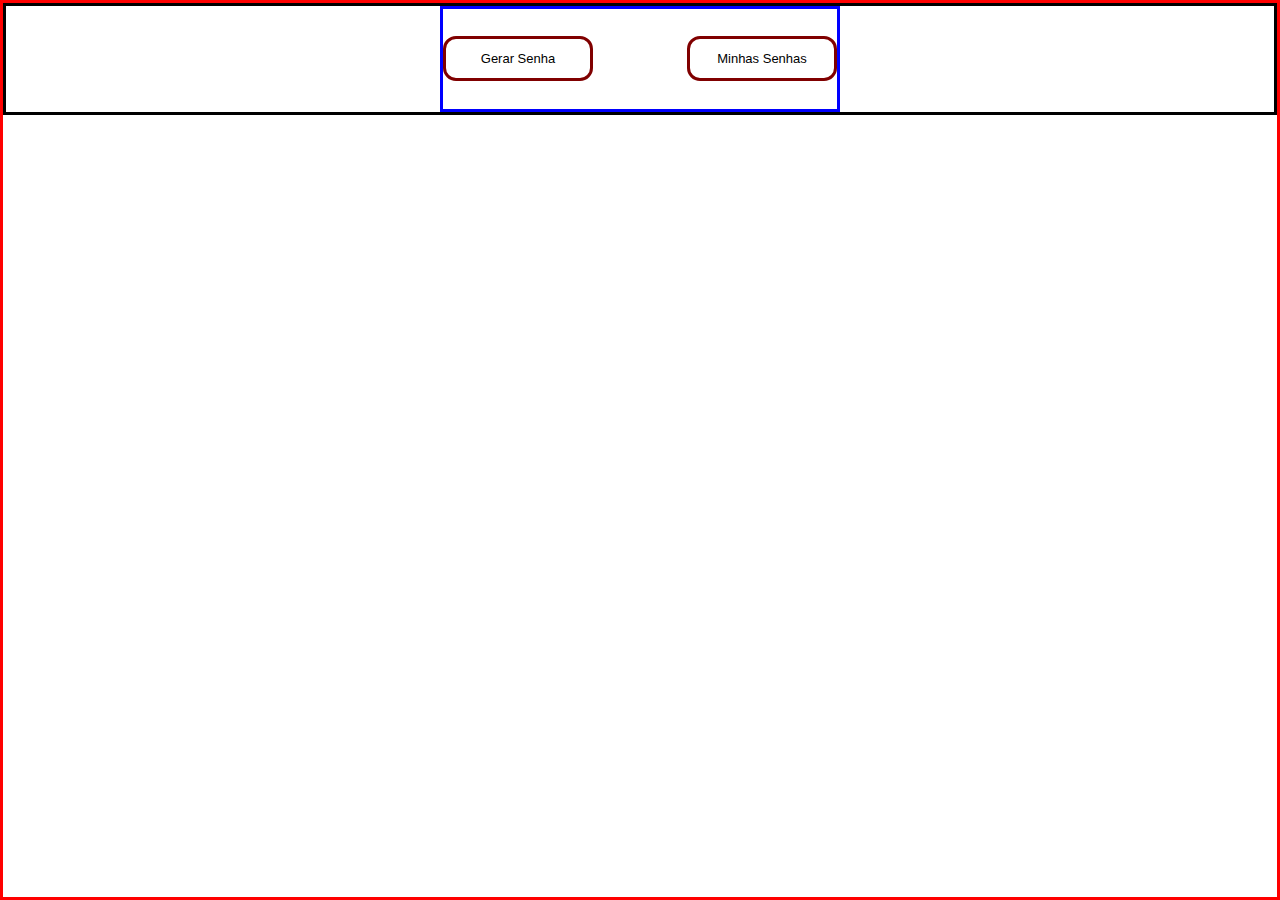
<file: view/pages/edit/index.html>
<!DOCTYPE html>

<html lang="pt-br">

<head>
    <meta charset="UTF-8">
    <meta name="viewport" content="width=device-width, initial-scale=1.0">
    <title>Document</title>

    <link rel="stylesheet" href="../../css/style.css">
    <script src="qrc:///qtwebchannel/qwebchannel.js"></script>
</head>

<body>
    <script type="module">
        import { headerCustom } from "../../includes/components/header.js";

        const container = document.querySelector(".container");
        const header = headerCustom();
        container.appendChild(header);
    </script>
    <div class="container">

    </div>
    <script></script>
</body>

</html>
</file>
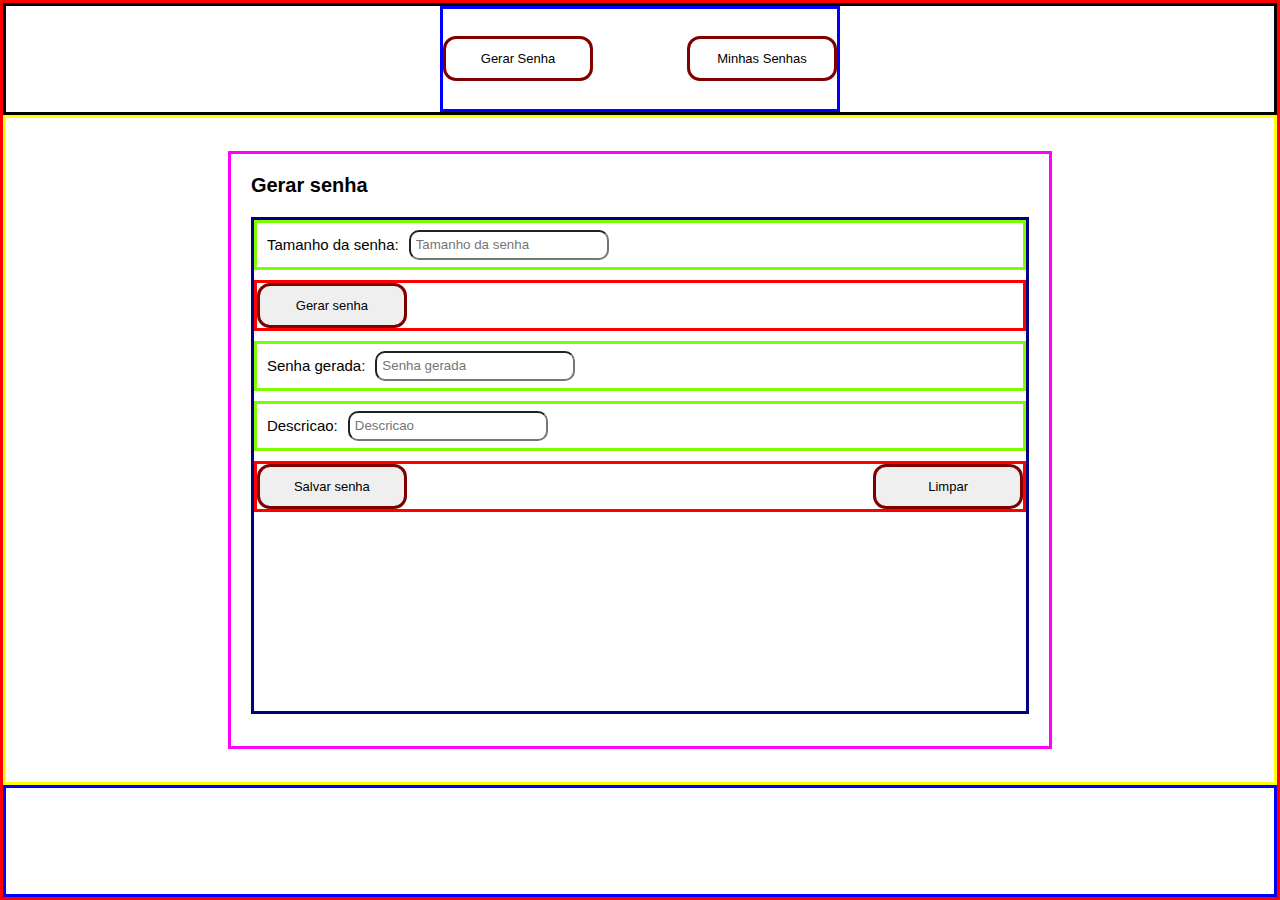
<file: view/pages/home/index.html>
<!DOCTYPE html>

<html lang="pt-br">

<head>
  <meta charset="UTF-8" />
  <meta http-equiv="X-UA-Compatible" content="IE=edge" />
  <meta name="viewport" content="width=device-width, initial-scale=1.0" />

  <link rel="stylesheet" href="../../css/style.css" />
  <script src="qrc:///qtwebchannel/qwebchannel.js"></script>
</head>

<body>
  <script type="module">
    import { headerCustom } from "../../includes/components/header.js";

    const container = document.querySelector(".container");
    const header = headerCustom();
    container.appendChild(header);
  </script>
  <div class="container">
    <main id="main">
      <div class="gerar-senha">
        <h1>Gerar senha</h1>
        <form action="" id="cadastra-senha">
          <div class="input-group">
            <label for="tamanho">Tamanho da senha: </label>
            <input type="text" name="tamanho" placeholder="Tamanho da senha" id="lenght" />
          </div>

          <div class="btn-group">
            <button class="btn" id="gerar-senha">Gerar senha</button>
          </div>

          <div class="input-group">
            <label for="senha">Senha gerada: </label>
            <input type="text" name="senha" placeholder="Senha gerada" id="senha" />
          </div>

          <div class="input-group">
            <label for="descricao">Descricao: </label>
            <input type="text" name="descricao" placeholder="Descricao" id="descricao" />
          </div>

          <div class="btn-group">
            <button class="btn" type="submit">Salvar senha</button>
            <button class="btn" type="reset">Limpar</button>
          </div>
        </form>
      </div>
    </main>
    <footer id="footer"></footer>
  </div>

  <script>
    new QWebChannel(qt.webChannelTransport, function (channel) {
      var formulario = document.getElementById("cadastra-senha");
      var btnGenarate = document.getElementById("gerar-senha");
      var lenghtInput = document.getElementById("lenght");
      var senhaInput = document.getElementById("senha");
      var descricaoInput = document.getElementById("descricao");

      btnGenarate.addEventListener("click", async function (event) {
        event.preventDefault();

        var lenght = lenghtInput.value;
        var tamanho = parseInt(lenght);

        if (!tamanho || tamanho < 8) {
          event.preventDefault();

          alert("O tamanho precisa ser no minimo 8");
        } else {
          var senha = await channel.objects.processaFormulario.generateSenha(
            lenght
          );

          senhaInput.value = senha;
        }
      });

      formulario.addEventListener("submit", function (event) {
        event.preventDefault();

        var password = senhaInput.value;
        var descricao = descricaoInput.value;

        channel.objects.processaFormulario.guardaSenha(password, descricao);
      });
    });
  </script>
</body>

</html>
</file>
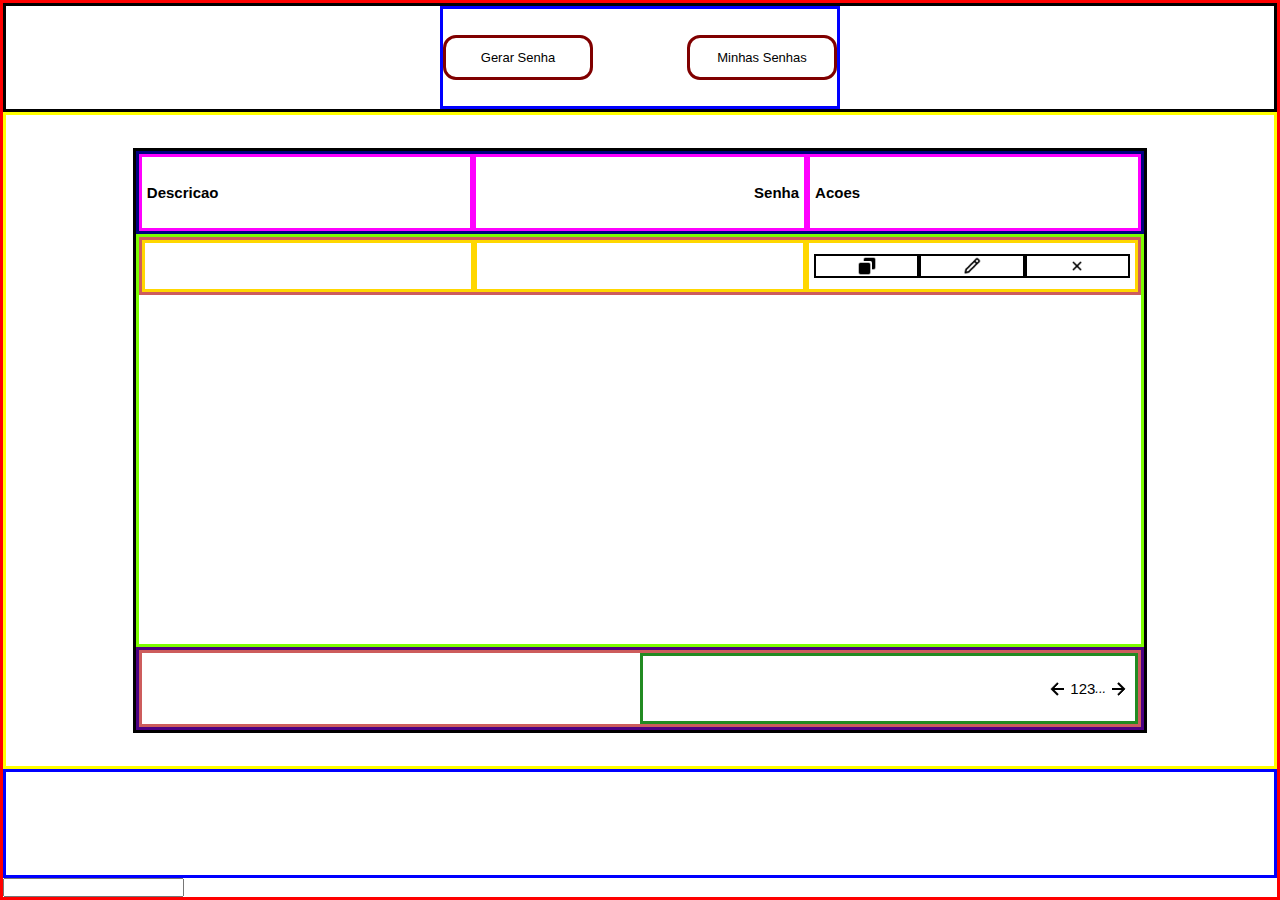
<file: view/pages/lista/index.html>
<!DOCTYPE html>

<html lang="pt-br">

<head>
  <meta charset="UTF-8" />
  <meta http-equiv="X-UA-Compatible" content="IE=edge" />
  <meta name="viewport" content="width=device-width, initial-scale=1.0" />

  <link rel="stylesheet" href="../../css//style.css" />
  <script src="qrc:///qtwebchannel/qwebchannel.js"></script>
</head>

<body>
  <script type="module">
    import { headerCustom } from "../../includes/components/header.js";

    const container = document.querySelector(".container");
    const header = headerCustom();
    container.appendChild(header);
  </script>
  <div class="container">
    <section id="section">
      <form>
        <label for="barra"></label>
        <input type="text" name="barra">
      </form>
    </section>

    <main id="main">
      <div class="table">
        <div class="thead">
          <div class="table-header"><span>Descricao</span></div>
          <div class="table-header"><span>Senha</span></div>
          <div class="table-header"><span>Acoes</span></div>
        </div>

        <div class="tbody" id="table-body">
          <div class="table-row">
            <div class="table-cell"></div>
            <div class="table-cell"></div>
            <div class="table-cell">
              <div class="cell-item">
                <img src="../../includes/icons/copy-solid-24.png">
              </div>
              <div class="cell-item">
                <img src="../../includes/icons/pencil-regular-24.png">
              </div>
              <div class="cell-item">
                <img src="../../includes/icons/x-regular-24.png">
              </div>
            </div>
          </div>
        </div>

        <div class="tfooter">
          <div class="table-row">
            <div class="table-cell">
              <img src="../../includes/icons/left-arrow-alt-regular-24.png">
              <a href="">1</a>
              <a href="">2</a>
              <a href="">3</a>
              <i>...</i>
              <img src="../../includes/icons/right-arrow-alt-regular-24.png">
            </div>
          </div>
        </div>
      </div>
    </main>

    <footer id="footer"></footer>
  </div>

  <script>
    /**
     * Creates a cell item element with an image, type, URL or ID.
     *
     * @param {string} image - The image source.
     * @param {number} type - The type of the cell item.
     * @param {string} url - The URL or ID of the cell item.
     * @param {string} idElement - The ID of the element.
     * @returns {HTMLElement} - The created cell item element.
     */
    function createCellItem(image, type, url, idElement) {
      // Create the cell item element
      const item = document.createElement("div");
      item.className = "cell-item";

      // Create the image element
      const img = document.createElement("img");
      img.src = image;

      // Create the button element
      const button = (type !== 1) ? document.createElement("a") : document.createElement("button");
      button.appendChild(img);
      button[type !== 1 ? "href" : "id"] = type !== 1 ? url : idElement;

      // Add the button element to the cell item element
      item.appendChild(button);

      // Return the created cell item element
      return item;
    }

    /**
     * Copies the value of an input element to the clipboard when a button is clicked.
     * 
     * @param {string} idBtn - The id of the button element.
     * @param {string} idInput - The id of the input element.
     */
    function copySenha(idBtn, idInput) {
      const input = document.getElementById(idInput);
      const button = document.getElementById(idBtn);

      button.addEventListener("click", function () {
        navigator.clipboard.writeText(input.value);
      });
    }

    new QWebChannel(qt.webChannelTransport, function (channel) {
      // Connect to the QWebChannel and retrieve the "processaFormulario" object
      channel.objects.processaFormulario
        .listaSenhas()
        .then(function (senhas) {
          var tableBody = document.getElementById("table-body");
          var fragment = document.createDocumentFragment();

          // Iterate over each senha in the "senhas" array
          senhas.forEach(function (row) {
            var divRow = document.createElement("div");
            divRow.className = "table-row";

            for (var i = 1; i < row.length; i++) {
              var divCell = document.createElement("div");
              divCell.className = "table-cell";
              divCell.textContent = row[i];

              divRow.appendChild(divCell);
            }

            var inputHidden = document.createElement("input");
            inputHidden.type = "hidden";
            inputHidden.value = row[2];
            inputHidden.id = 'input' + row[0];

            divRow.appendChild(inputHidden);

            var actions = document.createElement("div");
            actions.className = "table-cell";

            var idBtn = 'copy' + row[0];

            var item = createCellItem("../../includes/icons/copy-solid-24.png", 1, "", idBtn);
            actions.appendChild(item);
            item = createCellItem("../../includes/icons/pencil-regular-24.png", 0, "", idBtn);
            actions.appendChild(item);
            item = createCellItem("../../includes/icons/x-regular-24.png", 0, "", idBtn);
            actions.appendChild(item);

            divRow.appendChild(actions);

            fragment.appendChild(divRow);

            copySenha(idBtn, inputHidden.id);
          });

          tableBody.innerHTML = "";
          tableBody.appendChild(fragment);
        });
    });
  </script>
</body>

</html>
</file>
<file: view/css/style.css>
.btn {
  width: 15rem;
  height: 4.5rem;
  border: 3px solid maroon;
  display: flex;
  align-items: center;
  justify-content: center;
  border-radius: 1.3rem;
  font-size: 1.3rem;
}

@font-face {
  font-family: "Robot";
  src: url("../includes/fonts/Roboto-Thin.ttf") format("ttf"), url("../includes/fonts/Roboto-Light.ttf") format("ttf"), url("../includes/fonts/Roboto-Regular.ttf") format("ttf"), url("../includes/fonts/Roboto-Medium.ttf") format("ttf"), url("../includes/fonts/Roboto-Bold.ttf") format("ttf"), url("../includes/fonts/Roboto-Black.ttf") format("ttf");
}
* {
  padding: 0;
  margin: 0;
  box-sizing: border-box;
  font-family: "Roboto", sans-serif;
  text-decoration: none;
  color: black;
}

html {
  font-size: 62.5%;
}

.container {
  border: 3px solid red;
  width: 100%;
  height: 100vh;
  display: grid;
  grid-template-rows: repeat(16, 1fr);
  grid-template-columns: repeat(16, 1fr);
}
.container #header {
  border: 3px solid black;
  grid-row-start: 1;
  grid-row-end: 3;
  grid-column-start: 1;
  grid-column-end: 17;
  display: flex;
  align-items: center;
  justify-content: center;
  flex-direction: row;
}
.container #header .menu-header {
  border: 3px solid blue;
  width: 40rem;
  height: 100%;
  display: flex;
  align-items: center;
  justify-content: space-between;
  flex-direction: row;
}
.container #main {
  border: 3px solid yellow;
  grid-row-start: 3;
  grid-row-end: 15;
  grid-column-start: 1;
  grid-column-end: 17;
  display: flex;
  align-items: center;
  justify-content: center;
  flex-direction: row;
}
.container #main .gerar-senha {
  border: 3px solid magenta;
  width: 65%;
  height: 90%;
  padding: 2rem;
}
.container #main .gerar-senha form {
  border: 3px solid navy;
  height: 90%;
  display: flex;
  flex-direction: column;
  gap: 1rem;
  margin-top: 2rem;
}
.container #main .gerar-senha form .input-group {
  border: 3px solid lawngreen;
  height: 5rem;
  display: flex;
  align-items: center;
  justify-content: flex-start;
  flex-direction: row;
  padding-left: 1rem;
  gap: 1rem;
}
.container #main .gerar-senha form .input-group label {
  font-size: 1.5rem;
}
.container #main .gerar-senha form .input-group input {
  width: 20rem;
  height: 3rem;
  border-radius: 1rem;
  padding: 0.5rem;
}
.container #main .gerar-senha form .btn-group {
  border: 3px solid red;
  display: flex;
  align-items: center;
  justify-content: space-between;
  flex-direction: row;
}
.container #main .table {
  border: 3px solid black;
  width: 80%;
  height: 90%;
  display: grid;
  grid-template-rows: 1fr 5fr 1fr;
}
.container #main .table .thead {
  border: 3px solid navy;
  display: grid;
  grid-template-columns: 1fr 1fr 1fr;
}
.container #main .table .thead .table-header {
  border: 3px solid magenta;
  display: flex;
  align-items: center;
  justify-content: flex-start;
  flex-direction: row;
  padding: 0 0.5rem;
  font-size: 1.5rem;
  font-weight: bold;
  text-align: left;
  text-decoration: none;
}
.container #main .table .thead .table-header:nth-child(2) {
  justify-content: flex-end;
}
.container #main .table .tbody {
  border: 3px solid lawngreen;
  display: grid;
  grid-template-rows: repeat(7, 1fr);
  grid-template-columns: repeat(1, 1fr);
  gap: 0 1rem;
}
.container #main .table .tfooter {
  border: 3px solid indigo;
  display: flex;
  align-items: center;
}
.container #main .table .tfooter .table-row {
  width: 100%;
  height: 100%;
  display: flex;
  justify-content: flex-end;
}
.container #main .table .tfooter .table-row .table-cell {
  border: 3px solid forestgreen;
  width: 50%;
  display: flex;
  align-items: center;
  justify-content: flex-end;
  flex-direction: row;
}
.container #main .table .tfooter .table-row .table-cell a {
  font-size: 1.5rem;
}
.container #main .table .table-row {
  border: 3px solid indianred;
  display: grid;
  grid-template-columns: 1fr 1fr 1fr;
}
.container #main .table .table-row .table-cell {
  border: 3px solid gold;
  display: flex;
  align-items: center;
  padding: 0 0.5rem;
  font-size: 1.3rem;
}
.container #main .table .table-row .table-cell:nth-child(2) {
  justify-content: flex-end;
}
.container #main .table .table-row .table-cell:nth-child(3) {
  display: grid;
  grid-template-columns: 1fr 1fr 1fr;
}
.container #main .table .table-row .table-cell:nth-child(3) .cell-item {
  border: 2px solid black;
  display: flex;
  align-items: center;
  justify-content: center;
  flex-direction: row;
}
.container #main .table .table-row .table-cell:nth-child(3) .cell-item img {
  width: 2rem;
}
.container #footer {
  border: 3px solid blue;
  grid-row-start: 15;
  grid-row-end: 17;
  grid-column-start: 1;
  grid-column-end: 17;
}/*# sourceMappingURL=style.css.map */
</file>
